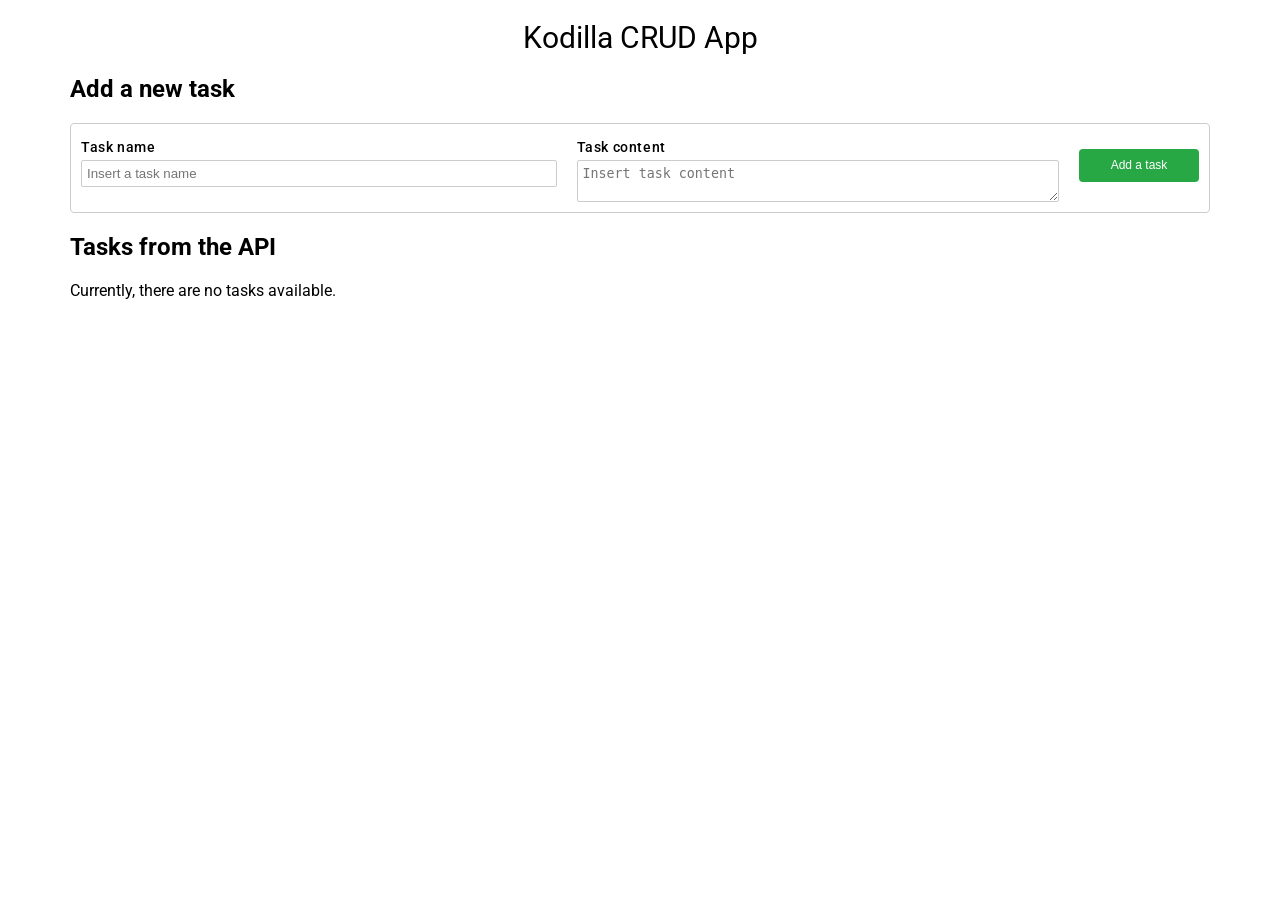
<file: index.html>
<html lang="en">
<head>
  <meta charset="UTF-8">
  <meta name="viewport" content="width=device-width, user-scalable=no, initial-scale=1.0, maximum-scale=1.0, minimum-scale=1.0">
  <meta http-equiv="X-UA-Compatible" content="ie=edge">
  <title>CRUD</title>
  <link rel="stylesheet" href="style.css">
  <link href="https://fonts.googleapis.com/css?family=Roboto:400,400i,500,500i,700,700i&subset=latin-ext" rel="stylesheet">
</head>
<body>
<h1 class="kodilla-heading kodilla-heading--main">Kodilla CRUD App</h1>

<main class="crud container">
  <section class="datatable">
    <h2>Add a new task</h2>
    <form
        class="datatable__row datatable__row--add"
        method="POST"
        action="https://calm-plains-45013.herokuapp.com/v1/tasks"
        data-task-add-form
    >
      <fieldset class="datatable__row-section datatable__row-section--input-section">
        <label class="datatable__input-label">
          Task name
        </label>
        <input type="text" name="title" placeholder="Insert a task name" required minlength="3">
      </fieldset>

      <fieldset class="datatable__row-section datatable__row-section--input-section">
        <label class="datatable__input-label">
          Task content
        </label>
        <textarea name="content" placeholder="Insert task content" required minlength="3"></textarea>
      </fieldset>

      <fieldset class="datatable__row-section datatable__row-section--button-section">
        <button type="submit" data-task-add-button class="datatable__button">Add a task</button>
      </fieldset>
    </form>
  </section>
  <section class="datatable">
    <h2>Tasks from the API</h2>
    <div class="datatable__tasks-container" data-tasks-container></div>
  </section>
</main>

<div class="template" data-datatable-row-template>
  <form class="datatable__row" data-task-id="0">
    <fieldset class="datatable__row-section datatable__row-section--input-section" data-task-name-section>
      <label class="datatable__input-label">
        Task name
      </label>
      <input type="text" name="title" placeholder="Insert a new task name" data-task-name-input required minlength="3">
      <p class="datatable__field-value" data-task-name-paragraph></p>
    </fieldset>

    <fieldset class="datatable__row-section datatable__row-section--input-section" data-task-content-section>
      <label class="datatable__input-label">
        Task content
      </label>
      <textarea name="title" placeholder="Insert new task content" data-task-content-input required minlength="3"></textarea>
      <p class="datatable__field-value" data-task-content-paragraph></p>
    </fieldset>

    <div class="datatable__row-section-wrapper">
      <fieldset class="datatable__row-section datatable__row-section--button-section">
        <button type="button" data-task-submit-update-button class="datatable__button datatable__button--editing ">Submit update</button>
        <button type="button" data-task-edit-abort-button class="datatable__button datatable__button--editing">Abort update</button>
        <button type="button" data-task-edit-button class="datatable__button">Edit</button>
        <button type="button" data-task-delete-button class="datatable__button">Delete</button>
      </fieldset>

      <fieldset class="datatable__row-section datatable__row-section--trello-section">
        <select class="datatable__select" name="board-name" data-board-name-select>
          <option disabled selected>--- select a board ---</option>
        </select>
        <select class="datatable__select" name="list-name" data-list-name-select>
          <option disabled selected>--- select a list ---</option>
        </select>
        <button type="button" data-trello-card-creation-trigger class="datatable__button datatable__button--card-creation">
          Create a card
        </button>
      </fieldset>
    </div>
  </form>
</div>

<script src="jquery-3.5.1.min.js"></script>
<script src="script.js"></script>
</body>
</html>
</file>
<file: style.css>
html {
	font-family: 'Roboto', sans-serif;
	box-sizing: border-box;
	font-size: 16px;
	font-weight: normal;
	margin: 0;
	padding: 0;
}

input,
textarea {
	width: 100%;
	padding: 5px;
	margin: 0;
	border-radius: 2px;
	border: 1px solid #ccc;
}

body {
	margin: 0;
	padding: 0;
}

*,
*::before,
*::after {
	box-sizing: inherit;
}

.crud {
	margin-bottom: 20px;
}

.container {
	padding-right: 15px;
	padding-left: 15px;
	margin-right: auto;
	margin-left: auto;
}

@media (min-width: 768px) {
	.container {
		width: 750px;
	}
}

@media (min-width: 992px) {
	.container {
		width: 970px;
	}
}

@media (min-width: 1200px) {
	.container {
		width: 1170px;
	}
}

.kodilla-heading--main {
	margin: 20px auto;
	text-align: center;
	font-size: 30px;
	font-weight: 400;
}

.datatable__row {
	display: flex;
	flex-flow: row nowrap;
	justify-content: flex-start;
	align-items: stretch;
	border: 1px solid #ccc;
	border-bottom: none;
	margin: 0;
}

.datatable__row-section-wrapper {
	display: flex;
	flex-grow: 1;
	justify-content: space-around;
}

.datatable__row:first-of-type {
	border-top-left-radius: 4px;
	border-top-right-radius: 4px;
}

.datatable__row:last-of-type {
	border-bottom: 1px solid #ccc;
	border-bottom-left-radius: 4px;
	border-bottom-right-radius: 4px;
}

.datatable__row input,
.datatable__row textarea {
	display: none;
}

.datatable__row .datatable__button--editing {
	display: none;
}

.datatable__row--editing input,
.datatable__row--editing textarea {
	display: block;
}

.datatable__row--editing .datatable__field-value {
	display: none;
}

.datatable__row--editing .datatable__button {
	display: none;
}

.datatable__row--editing .datatable__button--editing,
.datatable__row--editing .datatable__button--card-creation {
	display: block;
}

.datatable__row--add input,
.datatable__row--add textarea {
	display: block;
}

.datatable__field-value {
	margin-bottom: 0;
	font-size: 14px;
}

.datatable__row-section {
	border: none;
	margin: 0;
	padding: 10px;
	flex-grow: 1;
}

.datatable__row-section--button-section,
.datatable__row-section--trello-section {
	margin-left: auto;
	align-self: center;
	flex-shrink: 1;
	flex-grow: 0;
	display: flex;
	flex-flow: column nowrap;
	justify-content: space-around;
	align-items: center;
}

.datatable__input-label {
	display: block;
	text-align: left;
	font-size: 14px;
	margin: 5px auto;
	font-weight: 500;
	letter-spacing: 0.6px;
}

.datatable__button {
	color: #fff;
	background-color: #28a745;
	display: block;
	margin-bottom: 5px;
	font-weight: 400;
	text-align: center;
	white-space: nowrap;
	vertical-align: middle;
	user-select: none;
	border: 1px solid transparent;
	padding: 8px 12px;
	font-size: 12px;
	min-width: 120px;
	line-height: 1.25;
	border-radius: 4px;
}

.datatable__select {
	display: block;
	margin-bottom: 10px;
}

.datatable__tasks-container:empty {
	position: relative;
}

.datatable__tasks-container:empty::after {
	content: 'Currently, there are no tasks available.';
}

.template {
	display: none;
}
</file>
